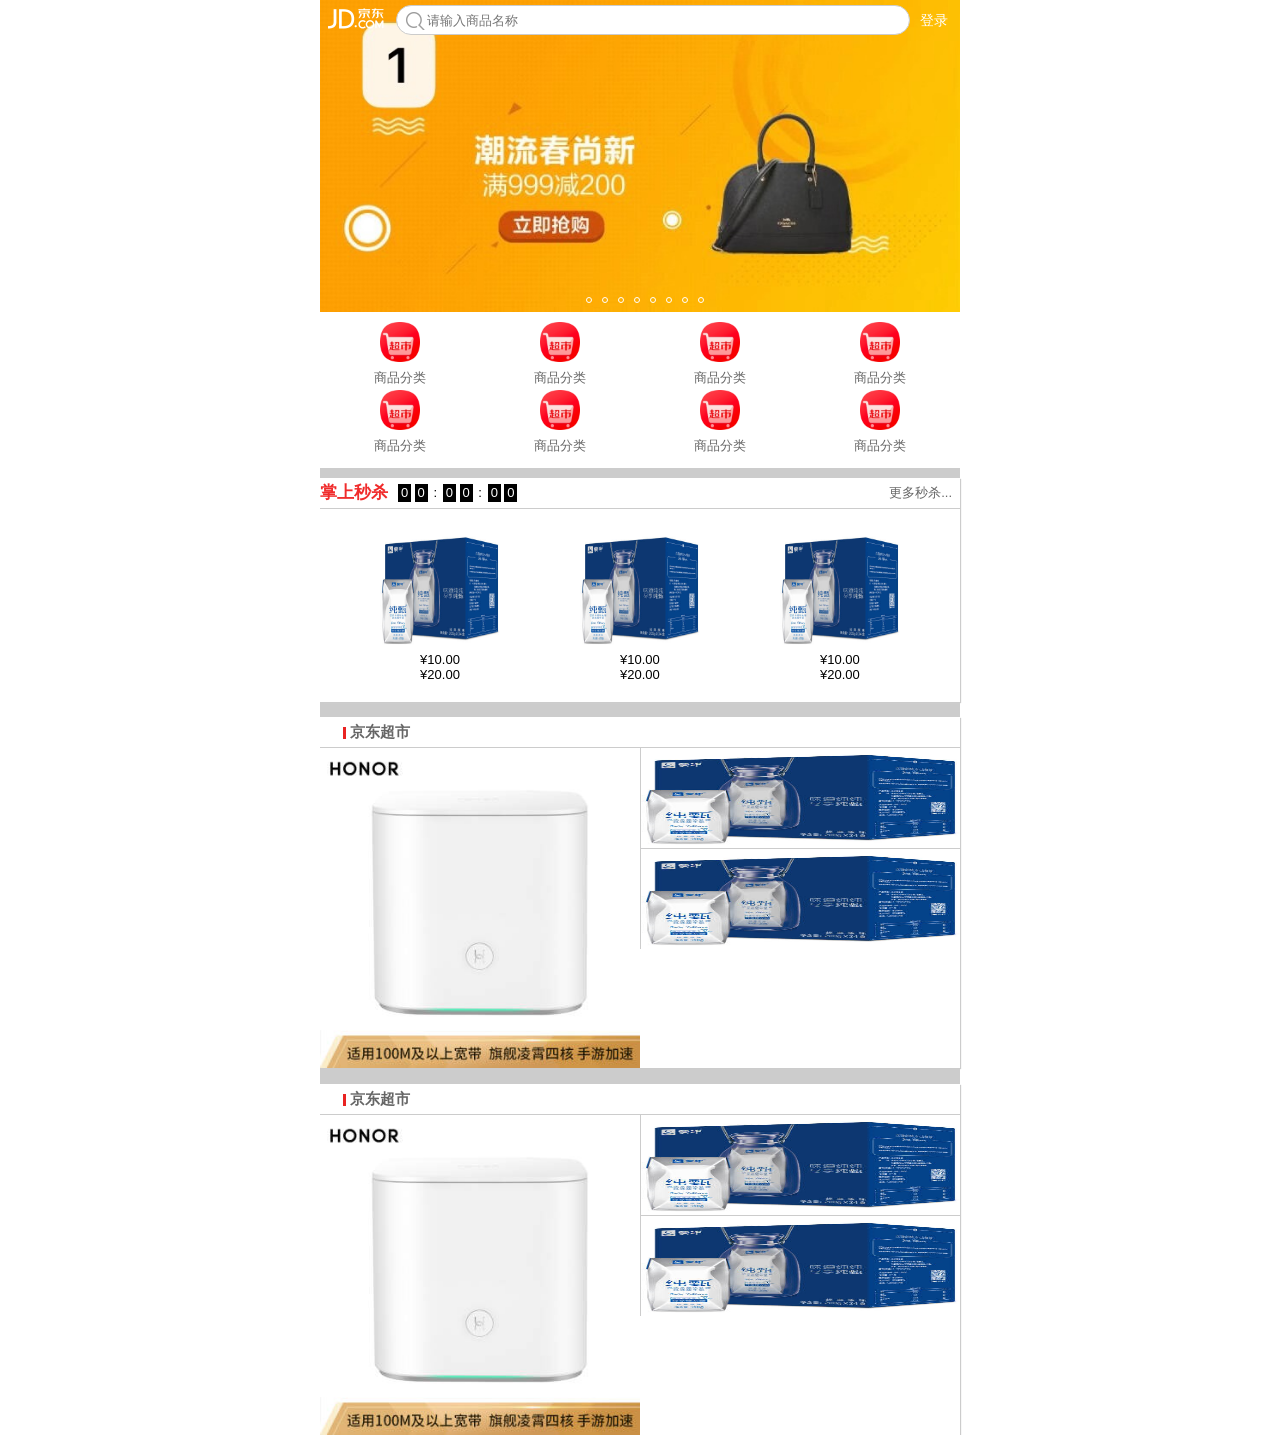
<file: jingdongM/index.html>
<!DOCTYPE html>
<html>
<head>
    <meta charset="utf-8">
    <meta http-equiv="X-UA-Compatible" content="IE=edge">
    <title>Page Title</title>
    <!-- 移动端设置viewport -->
    <meta name="viewport" content="width=device-width, initial-scale=1,user-scalable=no">
    <!-- 引入公共样式 -->
    <link rel="stylesheet" type="text/css" media="screen" href="./css/base.css">
    <link rel="stylesheet" type="text/css" href="./css/index.css">
    <script src="./js/index1.js"></script>
</head>
<body>
    <!-- 页面Wrap -->
    <div class="jd_layout">
        <!-- 顶部搜索块 -->
        <div class="jd_search">
            <a href="#" class="jd_logo"></a>
            <form action=""  class="jd_searchBox">
                <input type="text"  placeholder="请输入商品名称"/>
            </form>
            <a href="#" class="jd_login">登录</a>

        </div>
        <!-- 轮播图 -->
        <div class="jd_banner">
            <!-- 静态图片UI图片 放在image -->
            <!-- 内容图片放在upload里面 -->
            <!-- 图片 -->
            <ul class="jd_bannerImage clearfix">
                <li>
                    <a href="#">
                        <img src="./upload/1.jpg" alt=""/>
                    </a>
                </li>
                <li>
                    <a href="#">
                        <img src="./upload/2.jpg" alt=""/>
                    </a>
                </li>
                <li>
                    <a href="#">
                        <img src="./upload/3.jpg" alt=""/>
                    </a>
                </li>
                <li>
                    <a href="#">
                        <img src="./upload/4.jpg" alt=""/>
                    </a>
                </li>
                <li>
                    <a href="#">
                        <img src="./upload/5.jpg" alt=""/>
                    </a>
                </li>
                <li>
                    <a href="#">
                        <img src="./upload/6.jpg" alt=""/>
                    </a>
                </li>
                <li>
                    <a href="#">
                        <img src="./upload/7.jpg" alt=""/>
                    </a>
                </li>
                <li>
                    <a href="#">
                        <img src="./upload/8.jpg" alt=""/>
                    </a>
                </li>
                    
            </ul>
            <!-- 点标记 -->
            <ul class="bannerIndicator">
                <li></li>
                <li></li>
                <li></li>
                <li></li>
                <li></li>
                <li></li>
                <li></li>
                <li></li>
            </ul>
        </div>
        <!-- 导航栏 -->
        <div class="jd_nav">
            <ul class="clearfix">
                <li>
                    <a href="#">
                        <img src="image/nav1.png">
                        <p>商品分类</p>
                    </a>
                </li>
                <li>
                    <a href="#">
                        <img src="image/nav1.png">
                        <p>商品分类</p>
                    </a>
                </li>
                <li>
                    <a href="#">
                        <img src="image/nav1.png">
                        <p>商品分类</p>
                    </a>
                </li>
                <li>
                    <a href="#">
                        <img src="image/nav1.png">
                        <p>商品分类</p>
                    </a>
                </li>
                <li>
                    <a href="#">
                        <img src="image/nav1.png">
                        <p>商品分类</p>
                    </a>
                </li>
                <li>
                    <a href="#">
                        <img src="image/nav1.png">
                        <p>商品分类</p>
                    </a>
                </li>
                <li>
                    <a href="#">
                        <img src="image/nav1.png">
                        <p>商品分类</p>
                    </a>
                </li>
                <li>
                    <a href="#">
                        <img src="image/nav1.png">
                        <p>商品分类</p>
                    </a>
                </li>
            </ul>
        </div>
        <!-- 产品块 -->
        <div class="jd_product">
            <div class="jd_productBox clearfix jd_sk">
                <!-- 添加sk作为这一部分特殊的标记 以免影响到其余的样式 -->
                <div class="jd_pTip">
                    <div class="jd_left f_left">
                        <span class="jd_sk_text f_left " >掌上秒杀</span>
                        <div class="jd_sk_time f_left m_left10">
                            <span>0</span>
                            <span>0</span>
                            <span>:</span>
                            <span>0</span>
                            <span>0</span>
                            <span>:</span>
                            <span>0</span>
                            <span>0</span>
                        </div>
                    </div>
                    <div class="jd_right f_right">更多秒杀...</div>
                </div>
                <div class="jd_pContent clearfix">
                    <ul>
                        <li>
                            <a>
                                <img  src="./image/cp3.png"/>
                            </a>
                            <p>&yen;10.00</p>
                            <p>&yen;20.00</p>
                        </li>
                        <li>
                            <a>
                                <img  src="./image/cp3.png"/>
                            </a>
                            <p>&yen;10.00</p>
                            <p>&yen;20.00</p>
                        </li>
                        <li>
                            <a>
                                <img  src="./image/cp3.png"/>
                            </a>
                            <p>&yen;10.00</p>
                            <p>&yen;20.00</p>
                        </li>
                    </ul>
                </div>
                
            </div>
            <div class="jd_productBox">
                <div class="jd_pTip">
                    <h3>京东超市</h3>
                </div>
                <div class="jd_pContent clearfix">
                    <a href="#" class="a_50 f_left">
                        <img src="./image/cp1.png" />
                    </a>
                    <a href="#" class="a_50 f_left right b_bottom b_left">
                        <img src="./image/cp3.png" />
                    </a>
                    <a href="#" class="a_50 f_left right b_left">
                        <img src="./image/cp3.png" />
                    </a>
                </div>
            </div>
            <div class="jd_productBox">
                <div class="jd_pTip">
                    <h3>京东超市</h3>
                </div>
                <div class="jd_pContent clearfix">
                    <a href="#" class="a_50 f_left">
                        <img src="./image/cp1.png" />
                    </a>
                    <a href="#" class="a_50 f_left right b_bottom b_left">
                        <img src="./image/cp3.png" />
                    </a>
                    <a href="#" class="a_50 f_left right b_left">
                        <img src="./image/cp3.png" />
                    </a>
                </div>
            </div>

    </div>

    
</body>
</html>
<!-- 
    1.顶部搜索栏实现方式
    （1）特点：三部分
        左右固定 / 中间自适应
    （2）实现方式：
    1）.flex宽度：左右固定  中间用flex  有兼容性问题

    2）. margin: 0 100px;
    不能人为设置宽度 两边使用绝对定位
    3）. padding: 0 100px;
    4）.京东：
        margin-left:50px;
        padding-right:105px;
 -->
</file>
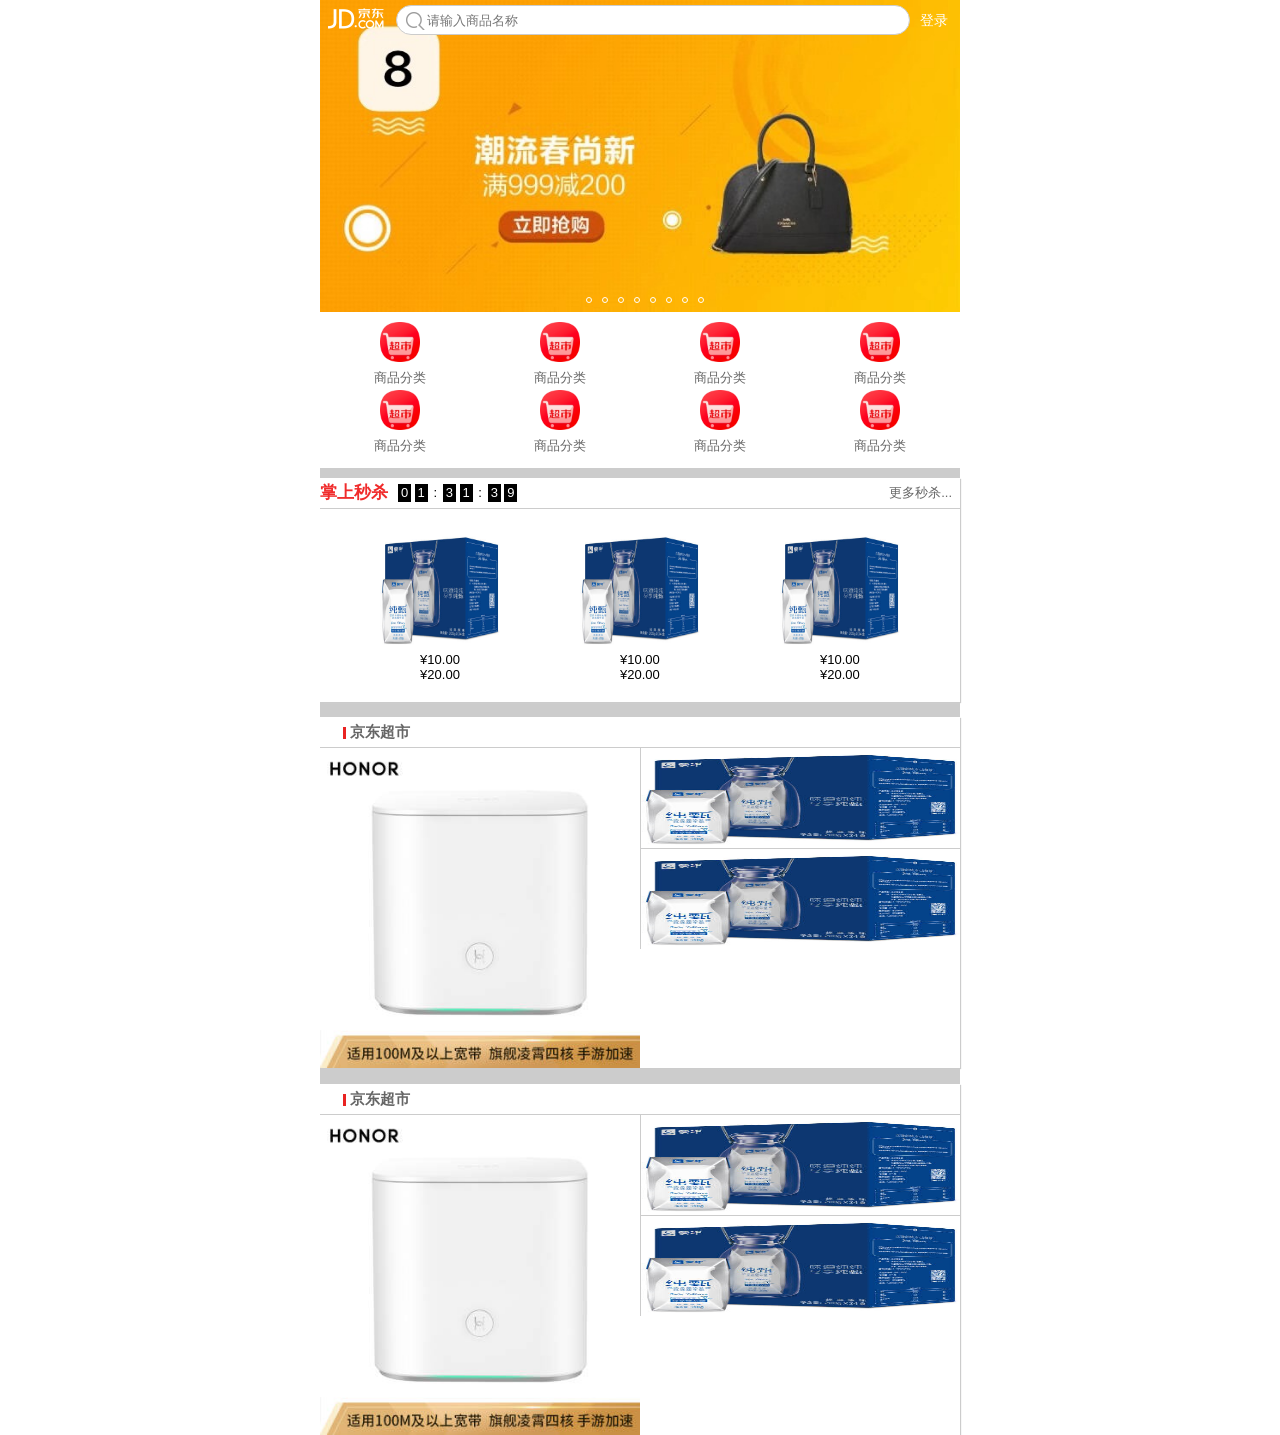
<file: jingdongM/index-修改页面结构来实现轮播.html>
<!DOCTYPE html>
<html>
<head>
    <meta charset="utf-8">
    <meta http-equiv="X-UA-Compatible" content="IE=edge">
    <title>Page Title</title>
    <!-- 移动端设置viewport -->
    <meta name="viewport" content="width=device-width, initial-scale=1,user-scalable=no">
    <!-- 引入公共样式 -->
    <link rel="stylesheet" type="text/css" media="screen" href="./css/base.css">
    <link rel="stylesheet" type="text/css" href="./css/index1.css">
    <script src="./js/index.js"></script>
</head>
<body>
    <!-- 页面Wrap -->
    <div class="jd_layout">
        <!-- 顶部搜索块 -->
        <div class="jd_search">
            <a href="#" class="jd_logo"></a>
            <form action=""  class="jd_searchBox">
                <input type="text"  placeholder="请输入商品名称"/>
            </form>
            <a href="#" class="jd_login">登录</a>

        </div>
        <!-- 轮播图 -->
        <div class="jd_banner">
            <!-- 静态图片UI图片 放在image -->
            <!-- 内容图片放在upload里面 -->
            <!-- 图片 -->
            <ul class="jd_bannerImage">
                <li>
                    <a href="#">
                        <img src="./upload/8.jpg" alt=""/>
                    </a>
                </li>
                <li>
                    <a href="#">
                        <img src="./upload/1.jpg" alt=""/>
                    </a>
                </li>
                <li>
                    <a href="#">
                        <img src="./upload/2.jpg" alt=""/>
                    </a>
                </li>
                <li>
                    <a href="#">
                        <img src="./upload/3.jpg" alt=""/>
                    </a>
                </li>
                <li>
                    <a href="#">
                        <img src="./upload/4.jpg" alt=""/>
                    </a>
                </li>
                <li>
                    <a href="#">
                        <img src="./upload/5.jpg" alt=""/>
                    </a>
                </li>
                <li>
                    <a href="#">
                        <img src="./upload/6.jpg" alt=""/>
                    </a>
                </li>
                <li>
                    <a href="#">
                        <img src="./upload/7.jpg" alt=""/>
                    </a>
                </li>
                <li>
                        <a href="#">
                            <img src="./upload/8.jpg" alt=""/>
                        </a>
                </li>
                <li>
                        <a href="#">
                            <img src="./upload/1.jpg" alt=""/>
                        </a>
                </li>
                    
            </ul>
            <!-- 点标记 -->
            <ul class="bannerIndicator">
                <li></li>
                <li></li>
                <li></li>
                <li></li>
                <li></li>
                <li></li>
                <li></li>
                <li></li>
            </ul>
        </div>
        <!-- 导航栏 -->
        <div class="jd_nav">
            <ul class="clearfix">
                <li>
                    <a href="#">
                        <img src="image/nav1.png">
                        <p>商品分类</p>
                    </a>
                </li>
                <li>
                    <a href="#">
                        <img src="image/nav1.png">
                        <p>商品分类</p>
                    </a>
                </li>
                <li>
                    <a href="#">
                        <img src="image/nav1.png">
                        <p>商品分类</p>
                    </a>
                </li>
                <li>
                    <a href="#">
                        <img src="image/nav1.png">
                        <p>商品分类</p>
                    </a>
                </li>
                <li>
                    <a href="#">
                        <img src="image/nav1.png">
                        <p>商品分类</p>
                    </a>
                </li>
                <li>
                    <a href="#">
                        <img src="image/nav1.png">
                        <p>商品分类</p>
                    </a>
                </li>
                <li>
                    <a href="#">
                        <img src="image/nav1.png">
                        <p>商品分类</p>
                    </a>
                </li>
                <li>
                    <a href="#">
                        <img src="image/nav1.png">
                        <p>商品分类</p>
                    </a>
                </li>
            </ul>
        </div>
        <!-- 产品块 -->
        <div class="jd_product">
            <div class="jd_productBox clearfix jd_sk">
                <!-- 添加sk作为这一部分特殊的标记 以免影响到其余的样式 -->
                <div class="jd_pTip">
                    <div class="jd_left f_left">
                        <span class="jd_sk_text f_left " >掌上秒杀</span>
                        <div class="jd_sk_time f_left m_left10">
                            <span>0</span>
                            <span>0</span>
                            <span>:</span>
                            <span>0</span>
                            <span>0</span>
                            <span>:</span>
                            <span>0</span>
                            <span>0</span>
                        </div>
                    </div>
                    <div class="jd_right f_right">更多秒杀...</div>
                </div>
                <div class="jd_pContent clearfix">
                    <ul>
                        <li>
                            <a>
                                <img  src="./image/cp3.png"/>
                            </a>
                            <p>&yen;10.00</p>
                            <p>&yen;20.00</p>
                        </li>
                        <li>
                            <a>
                                <img  src="./image/cp3.png"/>
                            </a>
                            <p>&yen;10.00</p>
                            <p>&yen;20.00</p>
                        </li>
                        <li>
                            <a>
                                <img  src="./image/cp3.png"/>
                            </a>
                            <p>&yen;10.00</p>
                            <p>&yen;20.00</p>
                        </li>
                    </ul>
                </div>
                
            </div>
            <div class="jd_productBox">
                <div class="jd_pTip">
                    <h3>京东超市</h3>
                </div>
                <div class="jd_pContent clearfix">
                    <a href="#" class="a_50 f_left">
                        <img src="./image/cp1.png" />
                    </a>
                    <a href="#" class="a_50 f_left right b_bottom b_left">
                        <img src="./image/cp3.png" />
                    </a>
                    <a href="#" class="a_50 f_left right b_left">
                        <img src="./image/cp3.png" />
                    </a>
                </div>
            </div>
            <div class="jd_productBox">
                <div class="jd_pTip">
                    <h3>京东超市</h3>
                </div>
                <div class="jd_pContent clearfix">
                    <a href="#" class="a_50 f_left">
                        <img src="./image/cp1.png" />
                    </a>
                    <a href="#" class="a_50 f_left right b_bottom b_left">
                        <img src="./image/cp3.png" />
                    </a>
                    <a href="#" class="a_50 f_left right b_left">
                        <img src="./image/cp3.png" />
                    </a>
                </div>
            </div>

    </div>

    
</body>
</html>
<!-- 
    1.顶部搜索栏实现方式
    （1）特点：三部分
        左右固定 / 中间自适应
    （2）实现方式：
    1）.flex宽度：左右固定  中间用flex  有兼容性问题

    2）. margin: 0 100px;
    不能人为设置宽度 两边使用绝对定位
    3）. padding: 0 100px;
    4）.京东：
        margin-left:50px;
        padding-right:105px;
 -->
</file>
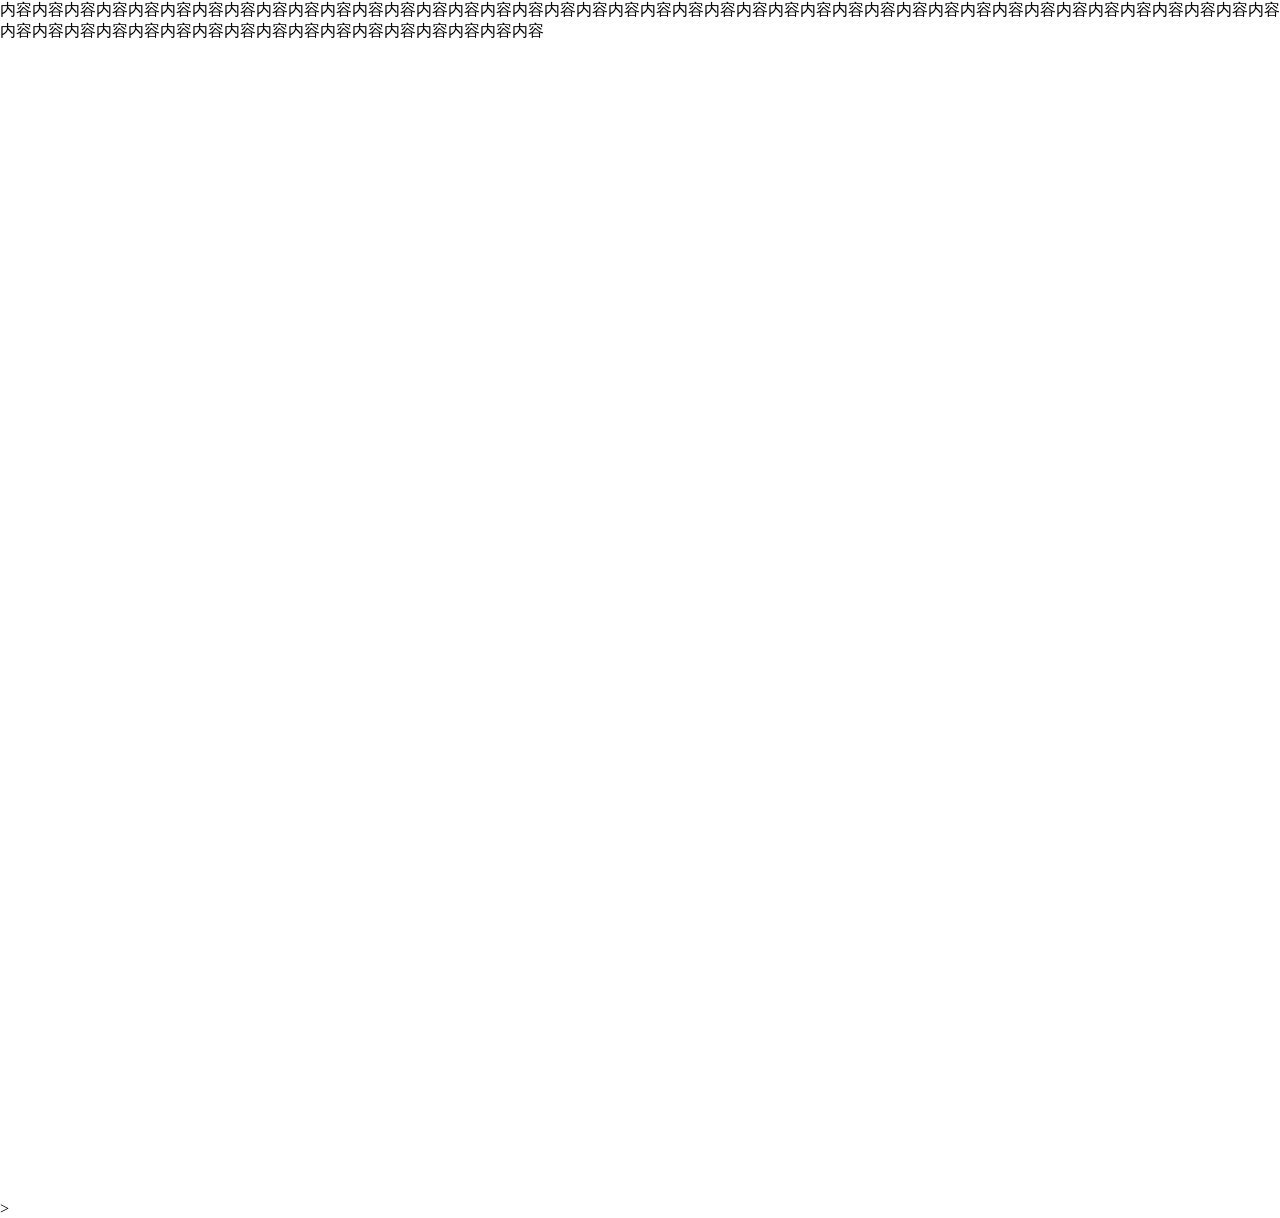
<file: jingdongM/demo/流式布局.html>
<!DOCTYPE html>
<html>
<head>
    <meta charset="utf-8">
    <meta http-equiv="X-UA-Compatible" content="IE=edge">
    <title>Page Title</title>
    <meta name="viewport" content="width=device-width, initial-scale=1">
    <!-- <link rel="stylesheet" type="text/css" media="screen" href="main.css">
    <script src="main.js"></script> -->
    <style>
        body{
            margin:0;
            padding:0;
        }
        .container{
            width:100%;
            height: 1200px;

        }
    </style>
</head>
<body>
    <!-- 经典网页布局 -->
    <!-- 
        百分比布局：百分比自适应布局
        流式布局：非固定像素布局，内容自适应 向液体一样向两侧填充
     -->
    <div class="container">
        内容内容内容内容内容内容内容内容内容内容内容内容内容内容内容内容内容内容内容内容内容内容内容内容内容内容内容内容内容内容内容内容内容内容内容内容内容内容内容内容内容内容内容内容内容内容内容内容内容内容内容内容内容内容内容内容内容

    </div>
    
</body>
</html>>
</file>
<file: jingdongM/css/base.css>
/*
 公共样式：
1.样式重置
 */
 html,body,ul,li,img,a,p,div.form,input{
     margin:0;
     padding:0;
     /* 设置盒模型 */
     box-sizing: border-box;
     /* 去除 移动端特有的单击高亮的效果 */
     -webkit-tap-height-color:transparent;
 }
 body{
    font-family:"微软雅黑",sans-serif;
    font-size: 13px;
 }
 a,a:hover{
    color:#666;
    text-decoration: none;
 }
 ul{
     list-style: none;
 }
 input{
     /* 清除文本框获取焦点时默认的边框阴影:不同的浏览器边框阴影不一样 */
     outline: none;
     /* 去除边框 */
     border:none;
     border:1px solid #ccc;
 }

/* 2.添加新的样式 */
.f_left{
    float: left;
}
.f_right{
    float: right;
}
.clearfix::before,
.clearfix::after{
    content:"";
    display: block;
    height: 0;
    line-height: 0;
    clear: both;
    visibility:hidden;
}
</file>
<file: jingdongM/css/index.css>
.jd_layout{
    width:100%;
    /* 移动端一般最大宽度和最小宽度 */
    max-width: 640px;
    min-width:320px;
    /* 整个盒子放在页面的中间 */
    margin:0 auto;
    background-color: #ccc;
    position: relative;
}
/* 顶部搜索栏 */
.jd_search{
    /* 设置宽高 */
    width:100%;
    height: 40px;
    position: fixed;
    max-width: 640px;
    /* 设置显示级别 */
    z-index: 9999;
    
    /*
        由于是fixed定位 参照的是父级元素 
        即整个浏览器窗口  会发生溢出
        解决方式：设置maxwidth

        最大宽度是不能继承的
    */
    background-color: rgba(233, 35, 34, 0);
    

}
.jd_searchBox{
    width: 100%;
    height: 100%;
    /* logo与搜索框的距离为5px */
    padding-left:76px;
    padding-right:50px;
    box-sizing: border-box;

}
.jd_searchBox::before{
    content:"";
    width:27px;
    height:23px;
    position: absolute;
    top:7px;
    left:82px;
    background-image: url("../image/jd-sprites_c4019063.png");
    background-position: -56px -105px;
    background-size: 200px 200px;
}

.jd_searchBox input{
    width:100%;
    /* 设置宽度为100%即父元素的百分百宽度  */
    height:30px;
    margin-top:5px;
    border-radius: 15px;
    padding-left:30px;
    font-size:13px;
    color:#666;
}


.jd_logo{
    position: absolute;
    top:4px;
    left:8px;
    width:56px;
    height: 30px;
    background-image: url("../image/jd-sprites_c4019063.png");
    /* 美工准备的图会比较大一点（2倍图） */
    /* background-position: 0px  -108px; */
    /* 确定背景大小 */
    background-size: 200px 200px;
    background-position: 0px -105px;
      
}
.jd_login{
    position: absolute;
    top:0;
    right:0;
    width:40px;
    height:40px;
    line-height: 40px;
    font-size:14px;
    color:#fff;
    
}

/* 
    知识点：
    1 2倍图
        一个图片可以缩小 但是尽量不要进行放大操作  会对精度有影响 会失真 图片周围有锯齿
    2 对精灵图的操作

*/
/* banner部分 */
.jd_banner{
    width:100%;
    overflow: hidden;
    position: relative;
}

/* .jd_bannerImage{
    width:800%;
    
} 
.jd_bannerImage>li{
    width:12.5%;
    float: left;
}
*/
/* 修改以达到轮播图 */
.jd_bannerImage{
    width:800%;
    position: relative;
    /* 1.向左偏移10%  参照自身  自身宽度已经是640*10了*/
    /* transform: translateX(-10%); 那相对自身的10%就是640px  */
    /* 2. 使用定位（不能使用绝对定位  由于banne高度是由内容撑开的 绝对定位会让内容失去高度 ）*/
    /* position: relative;
    left:-100%; */
    /* 偏移值参照父容器 */
}
.jd_bannerImage>li{
    width:12.5%;
    float: left;
}

.jd_bannerImage >li img{
    width:100%;
    display: block;
}
.bannerIndicator{
    width:128px;
    height:10px;
    position: absolute;
    bottom:5px;
    left:50%;
    transform: translateX(-50%);
}
.bannerIndicator > li{
    width: 6px;
    height: 6px;
    border-radius: 6px;
    border:1px solid #fff;
    float: left;
    margin-left:10px;
}
/* 
知识点：轮播图 
1.样式制作
2.脚本编写

*/
/* 导航栏 */
.jd_nav{
    width:100%;
    padding:10px 0;
    background-color: #fff;
}
.jd_nav ul li{
    float: left;
    width:25%;
    text-align: center;
}

.jd_nav li img{
    width:40px;
    
}
.jd_nav li p{
    line-height:25px;
}

/* 
    知识点：解决图片下出现多出一部分背景
    image对齐方式跟文本基线对齐
    解决方式：
    1.设置为块级元素
    2.将文本的字体大小设置为0 
    3.vertical-align：bottom；
*/
/* 产品块 */
.jd_product{
    width:100%;
}
.jd_productBox{
    width: 100%;
    margin-top:10px;
    background-color: #fff;
    box-shadow: 1px 1px 1px #ccc;

}
.jd_pTip{
    width:100%;
    height: 30px;
    line-height: 30px;
    border-bottom:1px solid #ccc;
    
    color:#666;
}
.jd_pTip > h3{
    position: relative;
    padding-left:30px;
}
.jd_pTip > h3::before{
    content:'';
    position: absolute;
    top:10px;
    left:23px;
    width:3px;
    height: 12px;
    background-color: #e92322;
    
}
/* 产品内容 图片 */
.a_50{
    width:50%;
    display: block;
}
.a_50 > img{
    width: 100%;
    display: block;
}
.right>img{
    height: 100px;
}
.b_left{
    border-left:1px solid #ccc;
}
.b_bottom{
    border-bottom:1px solid #ccc;
}   
.b_right{
    border-right:1px solid #ccc;
}

/* 秒杀 */
.jd_sk{
     
}
.jd_sK > .jd_pTip{
    border-bottom:none;
}
.m_left10{
    margin-left:10px;
}

.jd_sk > .jd_pTip .jd_sk_text{
    color:#f02b2b;
    font-weight:700;
    font-size:17px;
}
.jd_sk > .jd_pTip .jd_sk_time > span{
    display: inline-block;
     width:13px;
     height: 18px;
     line-height: 18px;
     color:#fff;
     background-color: #000;
     text-align:center;
}
.jd_sk > .jd_pTip .jd_sk_time > span:nth-last-of-type(3n){
    color:#000;
    background-color: transparent;
    width:8px;
}
.jd_right{
    margin-right:8px;
}

.jd_sk .jd_pContent{
    padding:20px;
}
.jd_sk .jd_pContent > ul{
    width:100%;    
}
.jd_sk .jd_pContent > ul > li{
    width: 33.33%;
    float:left;
    text-align:center;
}
.jd_sk .jd_pContent > ul > li  img{
    width:60%;
    /* 去除文本基线部分 */
    display: inline-block;
}
</file>
<file: jingdongM/css/index1.css>
.jd_layout{
    width:100%;
    /* 移动端一般最大宽度和最小宽度 */
    max-width: 640px;
    min-width:320px;
    /* 整个盒子放在页面的中间 */
    margin:0 auto;
    background-color: #ccc;
    position: relative;
}
/* 顶部搜索栏 */
.jd_search{
    /* 设置宽高 */
    width:100%;
    height: 40px;
    position: fixed;
    max-width: 640px;
    /* 设置显示级别 */
    z-index: 9999;
    
    /*
        由于是fixed定位 参照的是父级元素 
        即整个浏览器窗口  会发生溢出
        解决方式：设置maxwidth

        最大宽度是不能继承的
    */
    background-color: rgba(233, 35, 34, 0);
    

}
.jd_searchBox{
    width: 100%;
    height: 100%;
    /* logo与搜索框的距离为5px */
    padding-left:76px;
    padding-right:50px;
    box-sizing: border-box;

}
.jd_searchBox::before{
    content:"";
    width:27px;
    height:23px;
    position: absolute;
    top:7px;
    left:82px;
    background-image: url("../image/jd-sprites_c4019063.png");
    background-position: -56px -105px;
    background-size: 200px 200px;
}

.jd_searchBox input{
    width:100%;
    /* 设置宽度为100%即父元素的百分百宽度  */
    height:30px;
    margin-top:5px;
    border-radius: 15px;
    padding-left:30px;
    font-size:13px;
    color:#666;
}


.jd_logo{
    position: absolute;
    top:4px;
    left:8px;
    width:56px;
    height: 30px;
    background-image: url("../image/jd-sprites_c4019063.png");
    /* 美工准备的图会比较大一点（2倍图） */
    /* background-position: 0px  -108px; */
    /* 确定背景大小 */
    background-size: 200px 200px;
    background-position: 0px -105px;
      
}
.jd_login{
    position: absolute;
    top:0;
    right:0;
    width:40px;
    height:40px;
    line-height: 40px;
    font-size:14px;
    color:#fff;
    
}

/* 
    知识点：
    1 2倍图
        一个图片可以缩小 但是尽量不要进行放大操作  会对精度有影响 会失真 图片周围有锯齿
    2 对精灵图的操作

*/
/* banner部分 */
.jd_banner{
    width:100%;
    overflow: hidden;
    position: relative;
}

/* .jd_bannerImage{
    width:800%;
    
} 
.jd_bannerImage>li{
    width:12.5%;
    float: left;
}
*/
/* 修改以达到轮播图 */
.jd_bannerImage{
    width:1000%;
    /* 1.向左偏移10%  参照自身  自身宽度已经是640*10了*/
    /* transform: translateX(-10%); 那相对自身的10%就是640px  */
    /* 2. 使用定位（不能使用绝对定位  由于banne高度是由内容撑开的 绝对定位会让内容失去高度 ）*/
    position: relative;
    left:-100%;
    /* 偏移值参照父容器 */
}
.jd_bannerImage>li{
    width:10%;
    float: left;
}

.jd_bannerImage >li img{
    width:100%;
    display: block;
}
.bannerIndicator{
    width:128px;
    height:10px;
    position: absolute;
    bottom:5px;
    left:50%;
    transform: translateX(-50%);
}
.bannerIndicator > li{
    width: 6px;
    height: 6px;
    border-radius: 6px;
    border:1px solid #fff;
    float: left;
    margin-left:10px;
}
/* 
知识点：轮播图 
1.样式制作
2.脚本编写

*/
/* 导航栏 */
.jd_nav{
    width:100%;
    padding:10px 0;
    background-color: #fff;
}
.jd_nav ul li{
    float: left;
    width:25%;
    text-align: center;
}

.jd_nav li img{
    width:40px;
    
}
.jd_nav li p{
    line-height:25px;
}

/* 
    知识点：解决图片下出现多出一部分背景
    image对齐方式跟文本基线对齐
    解决方式：
    1.设置为块级元素
    2.将文本的字体大小设置为0 
    3.vertical-align：bottom；
*/
/* 产品块 */
.jd_product{
    width:100%;
}
.jd_productBox{
    width: 100%;
    margin-top:10px;
    background-color: #fff;
    box-shadow: 1px 1px 1px #ccc;

}
.jd_pTip{
    width:100%;
    height: 30px;
    line-height: 30px;
    border-bottom:1px solid #ccc;
    
    color:#666;
}
.jd_pTip > h3{
    position: relative;
    padding-left:30px;
}
.jd_pTip > h3::before{
    content:'';
    position: absolute;
    top:10px;
    left:23px;
    width:3px;
    height: 12px;
    background-color: #e92322;
    
}
/* 产品内容 图片 */
.a_50{
    width:50%;
    display: block;
}
.a_50 > img{
    width: 100%;
    display: block;
}
.right>img{
    height: 100px;
}
.b_left{
    border-left:1px solid #ccc;
}
.b_bottom{
    border-bottom:1px solid #ccc;
}   
.b_right{
    border-right:1px solid #ccc;
}

/* 秒杀 */
.jd_sk{
     
}
.jd_sK > .jd_pTip{
    border-bottom:none;
}
.m_left10{
    margin-left:10px;
}

.jd_sk > .jd_pTip .jd_sk_text{
    color:#f02b2b;
    font-weight:700;
    font-size:17px;
}
.jd_sk > .jd_pTip .jd_sk_time > span{
    display: inline-block;
     width:13px;
     height: 18px;
     line-height: 18px;
     color:#fff;
     background-color: #000;
     text-align:center;
}
.jd_sk > .jd_pTip .jd_sk_time > span:nth-last-of-type(3n){
    color:#000;
    background-color: transparent;
    width:8px;
}
.jd_right{
    margin-right:8px;
}

.jd_sk .jd_pContent{
    padding:20px;
}
.jd_sk .jd_pContent > ul{
    width:100%;    
}
.jd_sk .jd_pContent > ul > li{
    width: 33.33%;
    float:left;
    text-align:center;
}
.jd_sk .jd_pContent > ul > li  img{
    width:60%;
    /* 去除文本基线部分 */
    display: inline-block;
}
</file>
